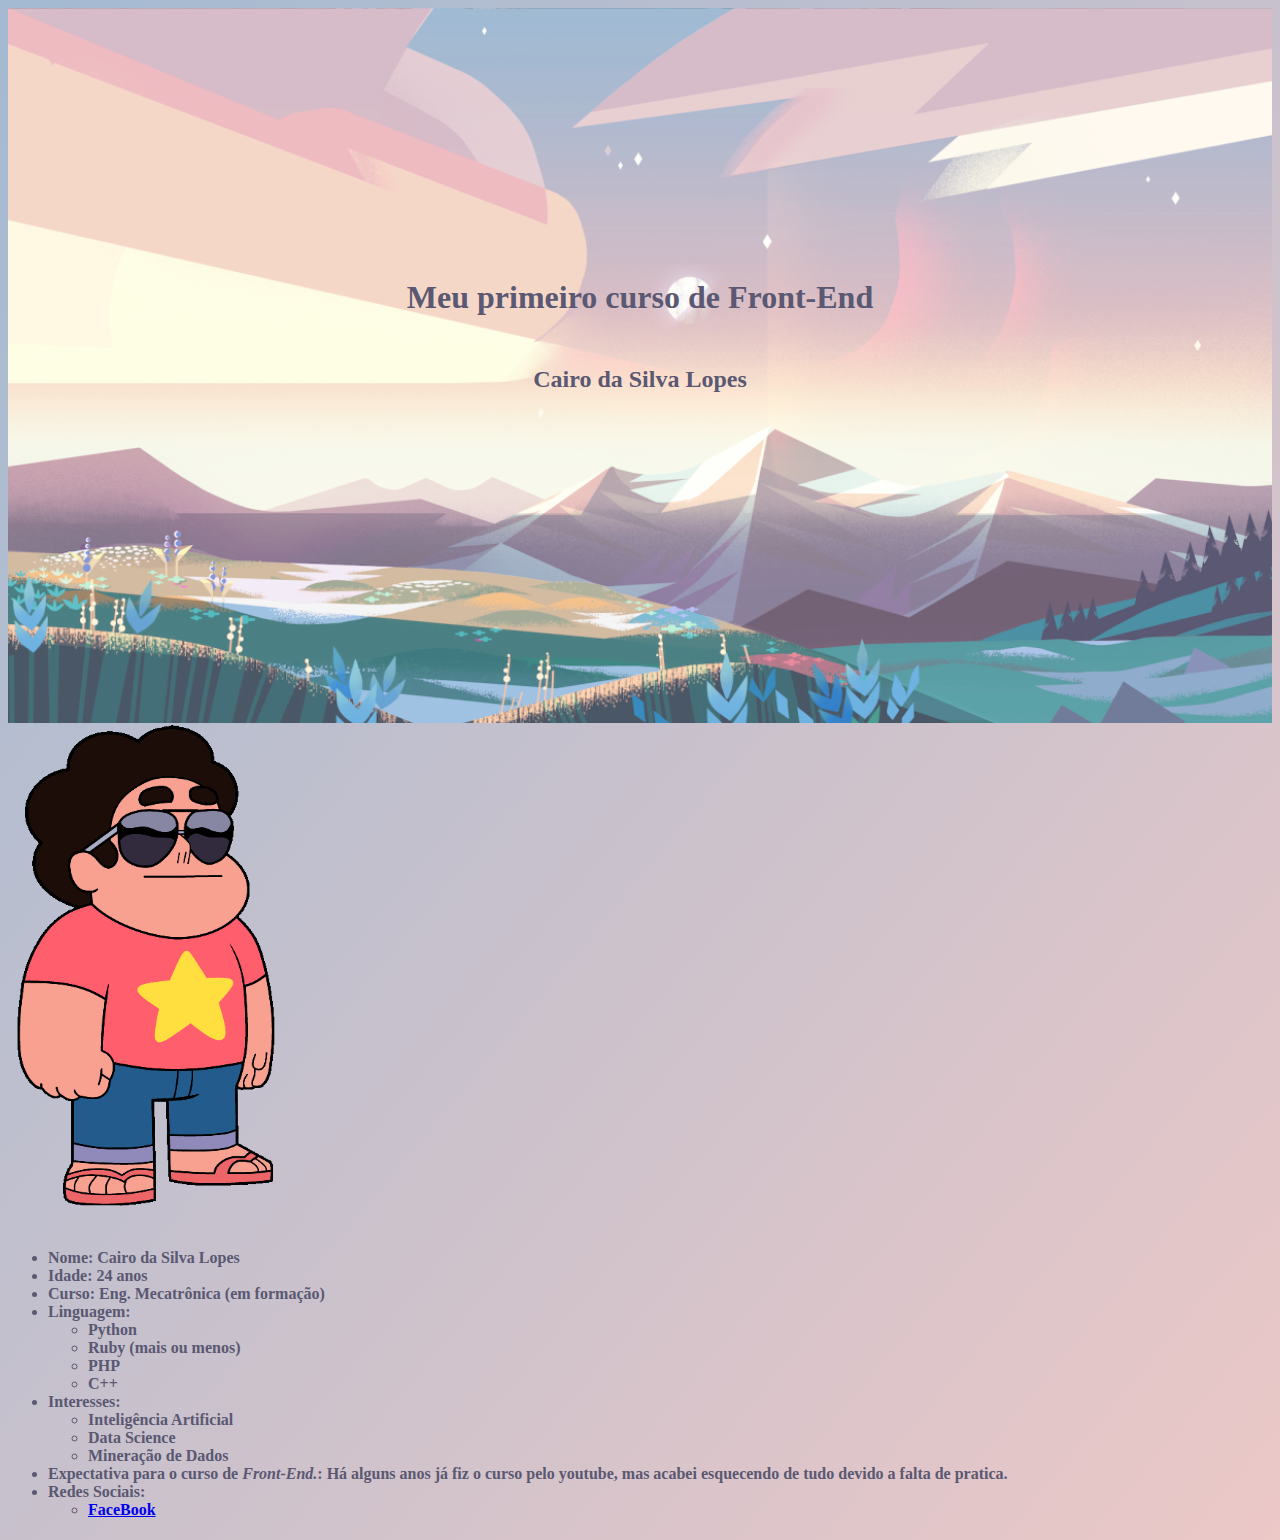
<file: index.html>
<!DOCTYPE html>
<html lang="pt-br" dir="ltr">
  <head>
    <meta http-equiv="X-AU-Compatible" content="IE=edge">

    <meta charset="utf-8">
    <title> Cairo Lopes </title>
    <meta name="author" content="Cairo da Silva Lopes">
    <meta name="description" content="Primeira Atividade HTML">
    <link rel="stylesheet" href="css/style.css">
    <link rel="stylesheet" href="https://stackpath.bootstrapcdn.com/bootstrap/4.1.1/css/bootstrap.min.css" integrity="sha384-WskhaSGFgHYWDcbwN70/dfYBj47jz9qbsMId/iRN3ewGhXQFZCSftd1LZCfmhktB" crossorigin="anonymous">
  <body class="color-background">
    <header class="background">
      <div class="container">
        <div class="intro-text">
          <h1 class="element-in-center color-text"> Meu primeiro curso de
            Front-End </h1>
          <h2 class="element-in-center color-text"> Cairo da Silva Lopes </h2>
        </div>

      </div>
      <!-- <div class="container-fluid">
        <h1 class="element-in-center color-text"> Meu primeiro curso de
          Front-End </h1>
        <h2 class="element-in-center color-text"> Cairo da Silva Lopes </h2>
      </div> -->
    </header>

    <section>
      <div class="container">
        <div class="row">
          <div class="col-sm-4">
            <img src="img/steven.png" height="500" width="300">
          </div>
          <div class="col-sm-8">
            <p></p>
            <h4 class="color-text2">
              <ul>
                <li>Nome: Cairo da Silva Lopes</li>
                <li>Idade: 24 anos </li>
                <li>Curso: Eng. Mecatrônica (em formação)</li>
                <li>Linguagem:</li>
                <ul>
                  <li>Python</li>
                  <li>Ruby (mais ou menos)</li>
                  <li> PHP</li>
                  <li>C++</li>
                </li>
                </ul>
                <li>Interesses:</li><ul>
                  <li>Inteligência Artificial</li>
                  <li>Data Science</li>
                  <li>Mineração de Dados</li>
                </ul>
                <li>Expectativa para o curso de <i>Front-End.</i>:
                Há alguns anos já fiz o curso pelo youtube, mas acabei
                esquecendo de tudo devido a falta de pratica.</li>
                <li>Redes Sociais:</li>
                  <ul>
                  <li><a target="_blank"
                    href="https://www.facebook.com/cairo.silvalopes?ref=bookmarks">
                    FaceBook</a></li>
                  </ul>
                </ul>


         </h4>
          </div>
        </div>
      </div>
    </section>
    <script src="https://code.jquery.com/jquery-3.3.1.slim.min.js" integrity="sha384-q8i/X+965DzO0rT7abK41JStQIAqVgRVzpbzo5smXKp4YfRvH+8abtTE1Pi6jizo" crossorigin="anonymous"></script>
    <script src="https://cdnjs.cloudflare.com/ajax/libs/popper.js/1.14.3/umd/popper.min.js" integrity="sha384-ZMP7rVo3mIykV+2+9J3UJ46jBk0WLaUAdn689aCwoqbBJiSnjAK/l8WvCWPIPm49" crossorigin="anonymous"></script>
    <script src="https://stackpath.bootstrapcdn.com/bootstrap/4.1.1/js/bootstrap.min.js" integrity="sha384-smHYKdLADwkXOn1EmN1qk/HfnUcbVRZyYmZ4qpPea6sjB/pTJ0euyQp0Mk8ck+5T" crossorigin="anonymous"></script>
  </body>
</html>
</file>
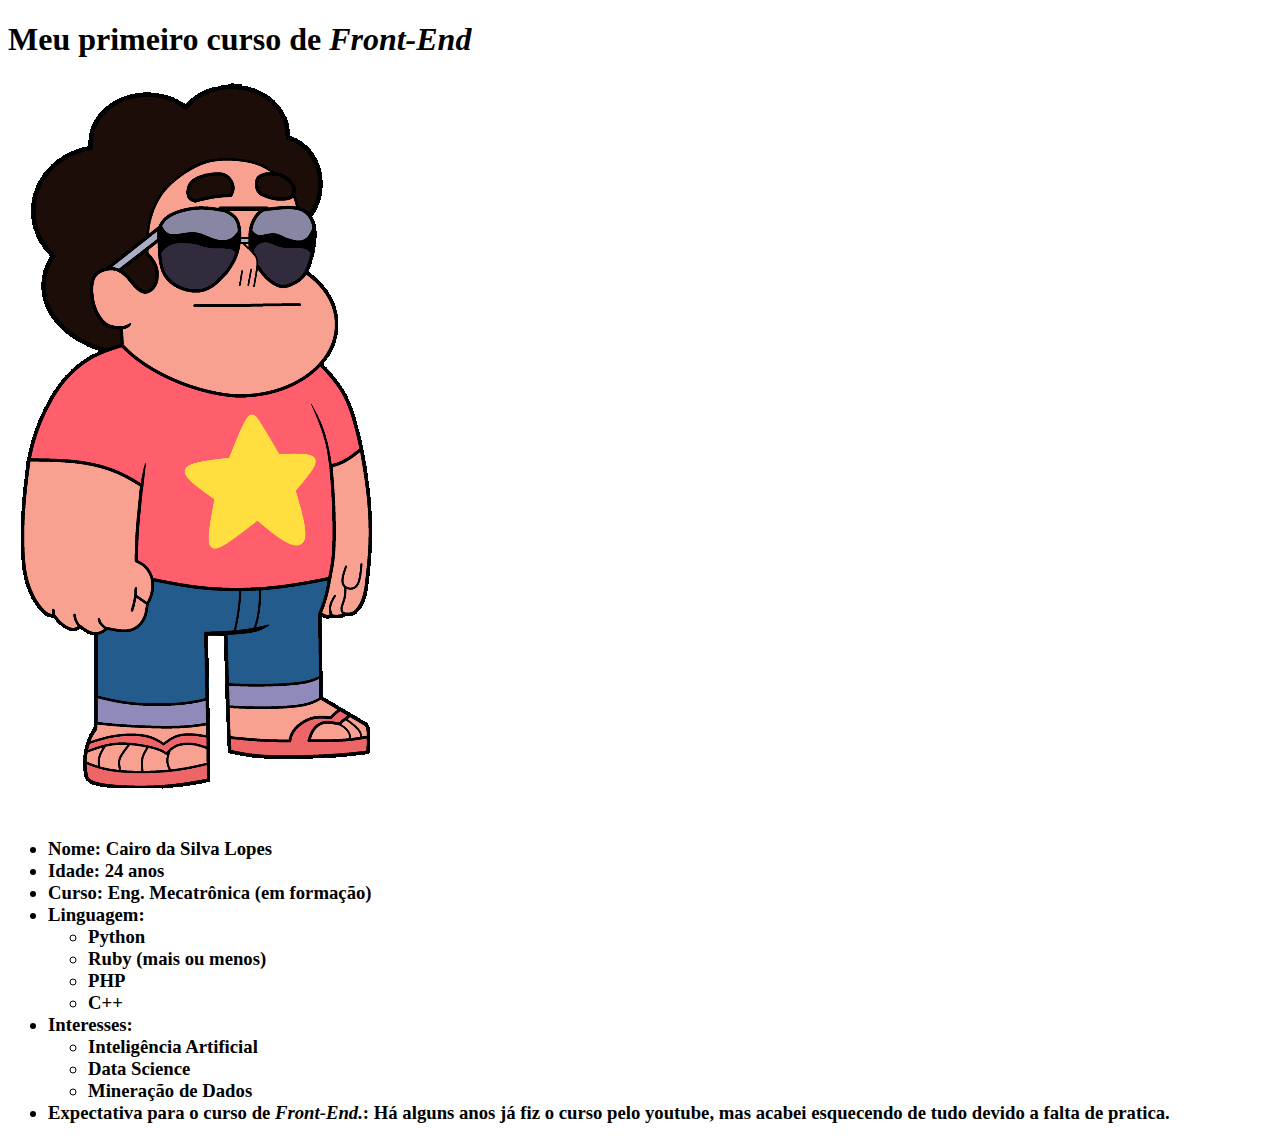
<file: index.html.html>
<!DOCTYPE html>
<html lang="pt-br" dir="ltr">
  <head>
    <meta http-equiv="X-AU-Compatible" content="IE=edge">

    <meta charset="utf-8">
    <title> Cairo Lopes </title>
    <meta name="author" content="Cairo da Silva Lopes">
    <meta name="description" content="Primeira Atividade HTML">
  </head>
  <body>
    <h1>Meu primeiro curso de <i>Front-End</i></h1>
    <h3>  <img src="steven.png" alt="">
      <ul>
        <li>Nome: Cairo da Silva Lopes</li>
        <li>Idade: 24 anos </li>
        <li>Curso: Eng. Mecatrônica (em formação)</li>
        <li>Linguagem:</li><ul>
          <li>Python</li>
          <li>Ruby (mais ou menos)</li>
          <li> PHP</li>
          <li>C++</li>
        </li>
        </ul>
        <li>Interesses:</li><ul>
          <li>Inteligência Artificial</li>
          <li>Data Science</li>
          <li>Mineração de Dados</li>
        </ul>
        <li>Expectativa para o curso de <i>Front-End.</i>:
        Há alguns anos já fiz o curso pelo youtube, mas acabei esquecendo
        de tudo devido a falta de pratica.</li>
      </ul>

 </h3>
  </body>
</html>
</file>
<file: css/style.css>
.element-in-center{
  text-align: center;
  margin-bottom: 50px;
}
.img-circle{

}
.background{
  background-image:url("../img/plano.png");
  background-position: 30% 45%;
  background-size: cover;
}
.color-background{
  background: linear-gradient( to bottom right , #a3bad2 , #ecc8c7)
  /* background-color: #a5b9d1; */

}
.color-text{
  /* font-family:arial; */
  font-weight:bold;
  color:#5a5872 ;
}
.color-text2{
  color: #5a5872;
}
header .intro-text{
  padding-top: 250px;
  padding-bottom: 280px;
}
</file>
